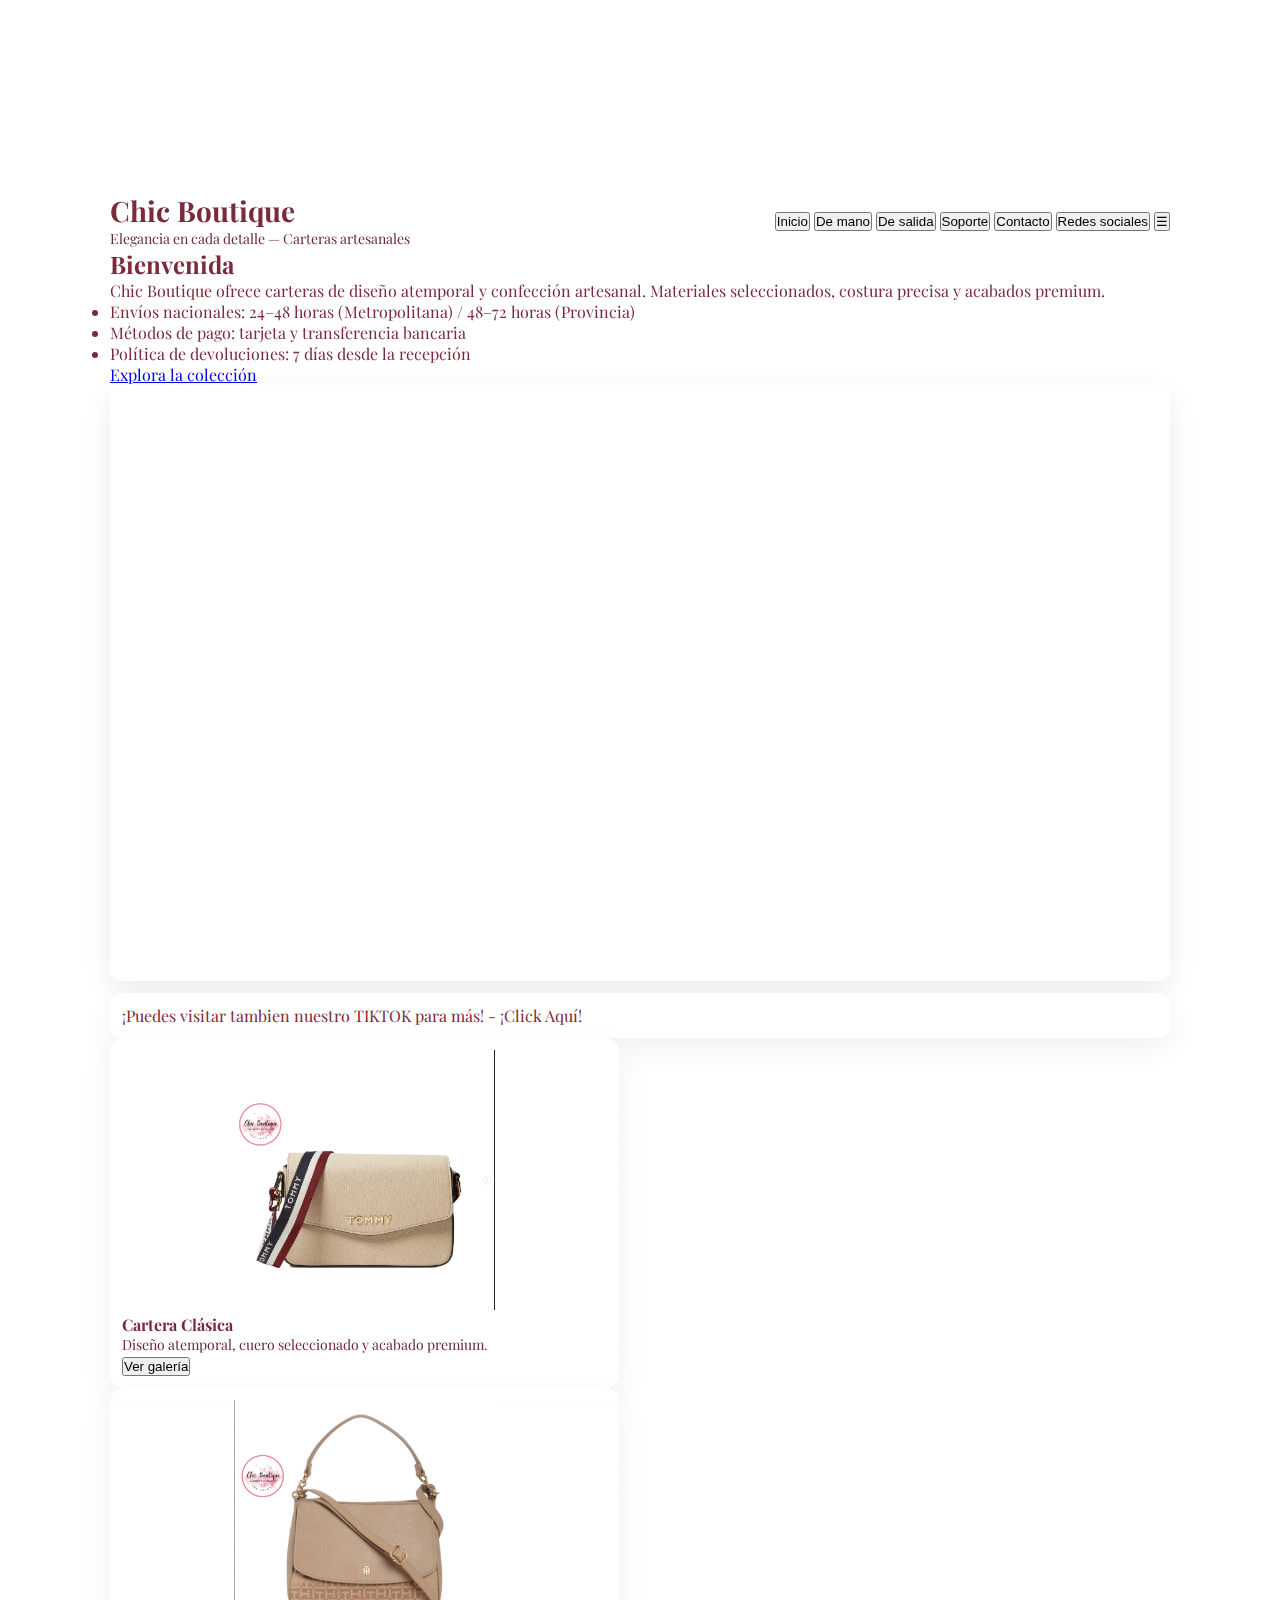
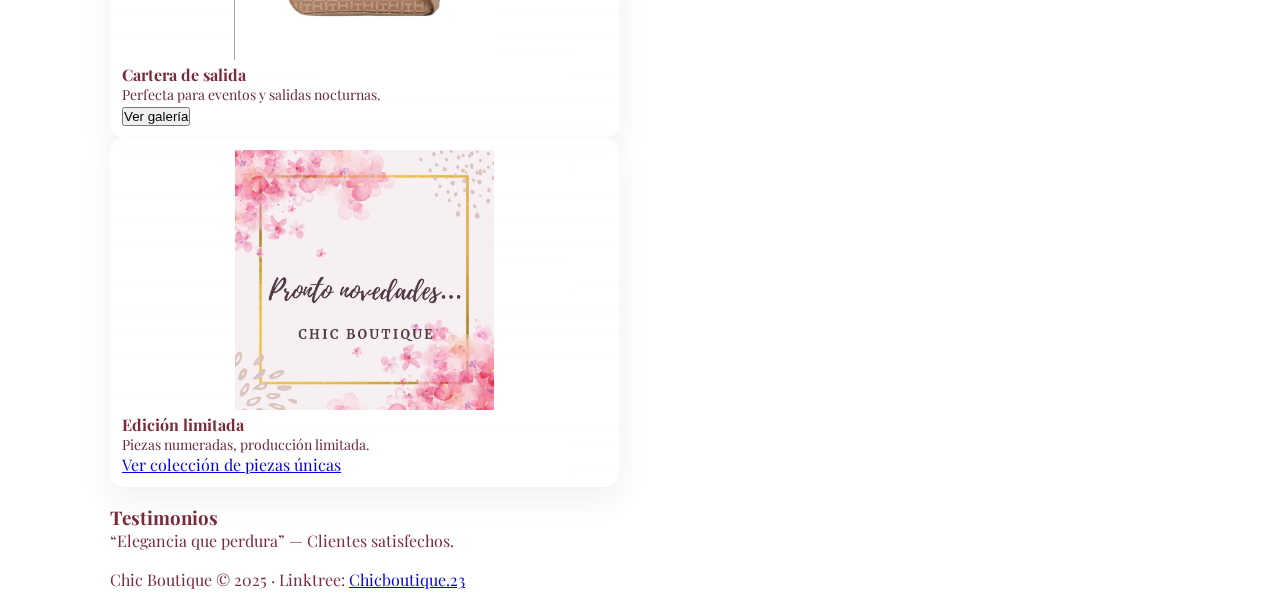
<file: index.html>
<!-- actualización diaria 11/21/2025 -->
<!doctype html>
<html lang="es">
<head>
  <meta charset="utf-8" />
  <meta name="viewport" content="width=device-width,initial-scale=1" />
  <title>Chic Boutique</title>
  <link href="https://fonts.googleapis.com/css2?family=Playfair+Display:wght@400;600;700&display=swap" rel="stylesheet">
  <link rel="stylesheet" href="styles.css">
</head>

<body>
  <canvas id="particles-canvas" aria-hidden="true"></canvas>
  <div class="container">

  <header class="header">
    <div class="brand">
      <h1>Chic Boutique</h1>
      <div class="tag">Elegancia en cada detalle — Carteras artesanales</div>
    </div>
    <nav class="nav" role="navigation" aria-label="Principal">
      <button class="nav-btn" data-target="index.html">Inicio</button>
      <button class="nav-btn" data-target="de_mano.html">De mano</button>
      <button class="nav-btn" data-target="de_salida.html">De salida</button>
      <button class="nav-btn" data-target="soporte.html">Soporte</button>
      <button class="nav-btn" data-target="contacto.html">Contacto</button>
      <button class="nav-btn social" onclick="window.open('https://linktr.ee/Chicboutique.23','_blank')">Redes sociales</button>
      <button class="nav-toggle" aria-expanded="false" aria-label="Abrir menú">☰</button>
    </nav>
  </header>

<main>
  <section class="hero">
    <div class="welcome-card" role="region" aria-labelledby="welcome-title">
      <h2 id="welcome-title">Bienvenida</h2>
      <p class="lead">Chic Boutique ofrece carteras de diseño atemporal y confección artesanal. Materiales seleccionados, costura precisa y acabados premium.</p>
      <ul class="features">
        <li>Envíos nacionales: 24–48 horas (Metropolitana) / 48–72 horas (Provincia)</li>
        <li>Métodos de pago: tarjeta y transferencia bancaria</li>
        <li>Política de devoluciones: 7 días desde la recepción</li>
      </ul>
      <a class="cta" href="de_mano.html">Explora la colección</a>
    </div>

    <div style="flex:1;display:flex;flex-direction:column;gap:12px;">
      <div style="border-radius:12px;overflow:hidden;box-shadow:0 10px 30px rgba(0,0,0,0.08)">
        <!-- YouTube embed (replace VIDEO_ID) -->
        <div style="position:relative;padding-top:56.25%">
          <iframe src="https://www.youtube.com/embed/27_rJSE6DfY" style="position:absolute;inset:0;width:100%;height:100%;border:0" title="YouTube video" allow="accelerometer; autoplay; clipboard-write; encrypted-media; gyroscope; picture-in-picture" allowfullscreen></iframe>
        </div>
      </div>
      <div style="border-radius:12px;overflow:hidden;box-shadow:0 10px 30px rgba(0,0,0,0.06)">
        <!-- TikTok embed placeholder -->
        <div style="padding:12px;background:white;">
          <blockquote style="margin:0;padding:0"><a href="https://www.tiktok.com/@chicboutique.23?_t=8hmtkw7qeb4&_r=1" target="_blank" rel="noopener"><a class="cta"> ¡Puedes visitar tambien nuestro TIKTOK para más! - ¡Click Aquí!</a></a></blockquote>
        </div>
      </div>
    </div>
  </section>

  <section class="cards" aria-label="Productos destacados">
    <article class="card">
      <img src="de_mano.png" alt="Cartera de mano destacada">
      <h4>Cartera Clásica</h4>
      <p>Diseño atemporal, cuero seleccionado y acabado premium.</p>
      <button class="btn-gallery" data-gallery="de_mano.png,de_salida.png">Ver galería</button>
    </article>
    <article class="card">
      <img src="de_salida.png" alt="Cartera de salida">
      <h4>Cartera de salida</h4>
      <p>Perfecta para eventos y salidas nocturnas.</p>
      <button class="btn-gallery" data-gallery="de_salida.png,de_mano.png">Ver galería</button>
    </article>
    <article class="card">
      <img src="novedades.png" alt="Pronto nuevas novedades únicas">
      <h4>Edición limitada</h4>
      <p>Piezas numeradas, producción limitada.</p>
      <a class="cta" href="de_mano.html">Ver colección de piezas únicas</a>
    </article>
  </section>

  <section class="info" style="margin-top:18px;">
    <h3>Testimonios</h3>
    <p>“Elegancia que perdura” — Clientes satisfechos.</p>
  </section>
</main>


    <footer style="margin-top:18px">
      <p>Chic Boutique © 2025 · Linktree: <a href="https://linktr.ee/Chicboutique.23" target="_blank">Chicboutique.23</a></p>
    </footer>
  </div>

  <script src="main.js"></script>

</div>
<script src='main.js'></script>
</body>
</html>
</file>
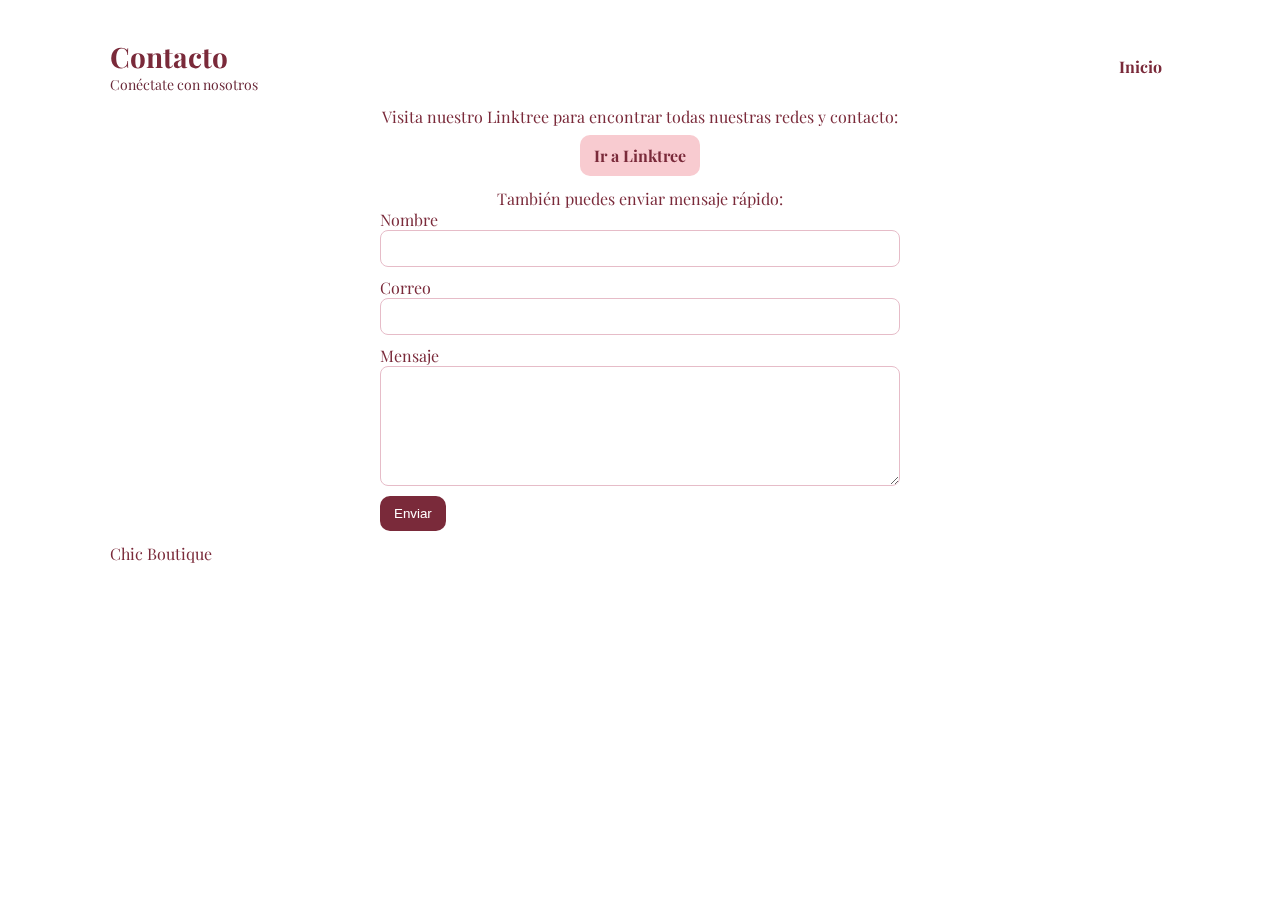
<file: contacto.html>
<!-- actualización diaria 9/16/2025 -->
<!doctype html>
<html lang="es">
<head><meta charset="utf-8"/><meta name="viewport" content="width=device-width,initial-scale=1"/><title>Contacto - Chic Boutique</title>
<link href="https://fonts.googleapis.com/css2?family=Playfair+Display:wght@400;600&display=swap" rel="stylesheet">
<link rel="stylesheet" href="styles.css"></head>
<body>
  <div class="container">
    <header class="header"><div class="brand"><h1>Contacto</h1><div class="tag">Conéctate con nosotros</div></div><nav class="nav"><a href="index.html">Inicio</a></nav></header>
    <main>
      <section style="margin-top:12px;text-align:center">
        <p>Visita nuestro Linktree para encontrar todas nuestras redes y contacto:</p>
        <p><a class="btn" href="https://linktr.ee/Chicboutique.23" target="_blank">Ir a Linktree</a></p>
        <p style="margin-top:12px">También puedes enviar mensaje rápido:</p>
        <form onsubmit="return quickContact(event)" style="max-width:520px;margin:0 auto;text-align:left;">
          <div class="form-group"><label>Nombre</label><input type="text" id="qname" required></div>
          <div class="form-group"><label>Correo</label><input type="email" id="qemail" required></div>
          <div class="form-group"><label>Mensaje</label><textarea id="qmsg" required></textarea></div>
          <button class="submit" type="submit">Enviar</button>
        </form>
        <div id="qres" style="margin-top:12px;"></div>
      </section>
    </main>
    <footer><p>Chic Boutique</p></footer>
  </div>

  <script>
    function quickContact(e){
      e.preventDefault();
      const name = document.getElementById('qname').value.trim();
      const email = document.getElementById('qemail').value.trim();
      const msg = document.getElementById('qmsg').value.trim();
      const to = 'contacto@chicboutique.example';
      const subject = encodeURIComponent('Consulta de ' + name);
      const body = encodeURIComponent('Nombre: ' + name + '\nCorreo: ' + email + '\n\n' + msg);
      window.location.href = 'mailto:' + to + '?subject=' + subject + '&body=' + body;
      document.getElementById('qres').innerText = 'Se generó un correo para enviar tu mensaje. Si no abre tu cliente, copia y pega el correo: contacto@chicboutique.example';
      return false;
    }
  </script>
</body>
</html>
</file>
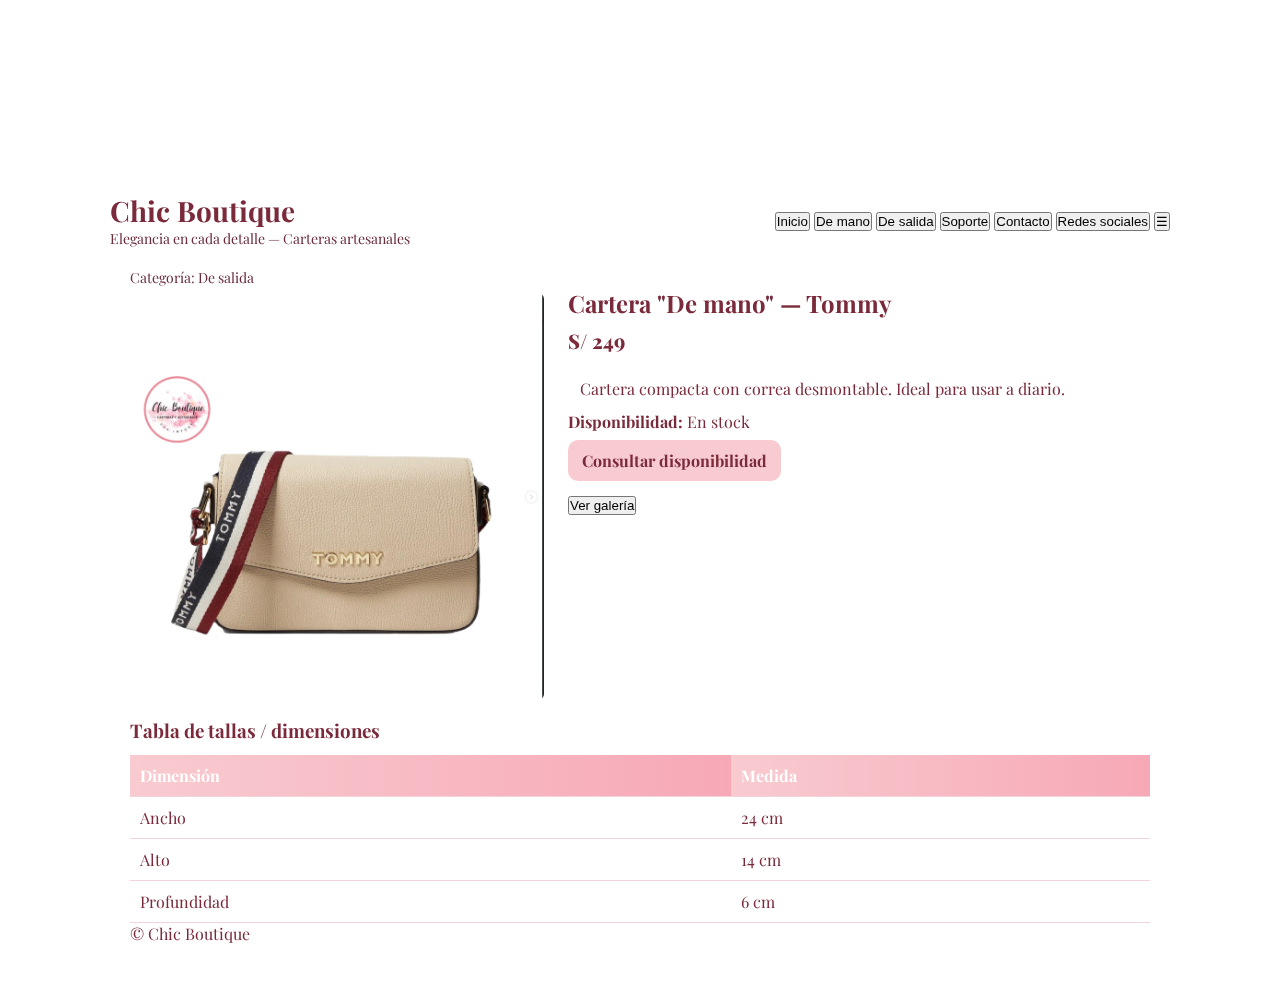
<file: de_mano.html>
<!doctype html>
<html lang="es">
<head><meta charset="utf-8"/><meta name="viewport" content="width=device-width,initial-scale=1"/><title>De mano - Chic Boutique</title>
<link href="https://fonts.googleapis.com/css2?family=Playfair+Display:wght@400;600;700&display=swap" rel="stylesheet">
<link rel="stylesheet" href="styles.css"></head>

<body>
  <canvas id="particles-canvas" aria-hidden="true"></canvas>
  <div class="container">

  <header class="header">
    <div class="brand">
      <h1>Chic Boutique</h1>
      <div class="tag">Elegancia en cada detalle — Carteras artesanales</div>
    </div>
    <nav class="nav" role="navigation" aria-label="Principal">
      <button class="nav-btn" data-target="index.html">Inicio</button>
      <button class="nav-btn" data-target="de_mano.html">De mano</button>
      <button class="nav-btn" data-target="de_salida.html">De salida</button>
      <button class="nav-btn" data-target="soporte.html">Soporte</button>
      <button class="nav-btn" data-target="contacto.html">Contacto</button>
      <button class="nav-btn social" onclick="window.open('https://linktr.ee/Chicboutique.23','_blank')">Redes sociales</button>
      <button class="nav-toggle" aria-expanded="false" aria-label="Abrir menú">☰</button>
    </nav>
  </header>


  <div class="container">
    <div class="tag">Categoría: De salida</div></header>
    <main>
      <section class="product-hero">
        <img src="de_mano.png" alt="De mano">
        <div class="product-info">
          <h2>Cartera "De mano" — Tommy</h2>
          <div class="price">S/ 249</div>
          <p class="details">Cartera compacta con correa desmontable. Ideal para usar a diario.</p>
          <p><strong>Disponibilidad:</strong> En stock</p>
          <p><a class="btn" href="contacto.html">Consultar disponibilidad</a></p>
          <div style="margin-top:12px"><button class="btn-gallery" data-gallery="de_mano.png,de_salida.png">Ver galería</button></div>
        </div>
      </section>

      <section style="margin-top:12px">
        <h3>Tabla de tallas / dimensiones</h3>
        <table>
          <tr><th>Dimensión</th><th>Medida</th></tr>
          <tr><td>Ancho</td><td>24 cm</td></tr>
          <tr><td>Alto</td><td>14 cm</td></tr>
          <tr><td>Profundidad</td><td>6 cm</td></tr>
        </table>
      </section>
    
</main>

    <footer><p>&copy; Chic Boutique</p></footer>
  </div>

  <!-- Modal -->
  <div id="modalBackdrop" class="modal-backdrop" onclick="closeModal()">
    <div class="modal" onclick="event.stopPropagation()">
      <div id="modalContent"></div>
      <div style="text-align:right;margin-top:12px"><button class="btn" onclick="closeModal()">Cerrar</button></div>
    </div>
  </div>

  <script src="main.js"></script>

</div>
<script src='main.js'></script>
</body>
</html>
</file>
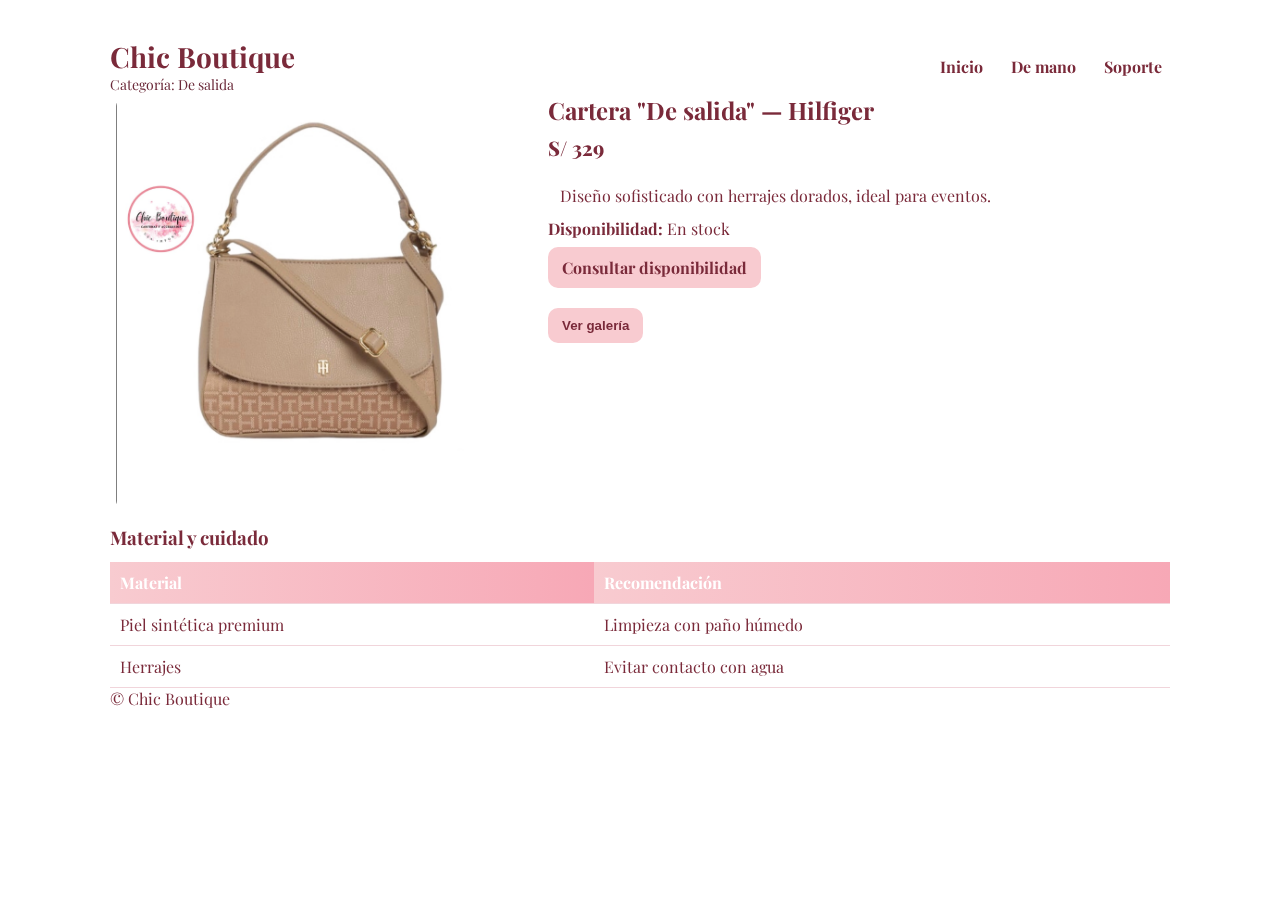
<file: de_salida.html>
<!-- actualización diaria 10/18/2025 -->
<!doctype html>
<html lang="es">
<head><meta charset="utf-8"/><meta name="viewport" content="width=device-width,initial-scale=1"/><title>De salida - Chic Boutique</title>
<link href="https://fonts.googleapis.com/css2?family=Playfair+Display:wght@400;600;700&display=swap" rel="stylesheet">
<link rel="stylesheet" href="styles.css"></head>
<body>
  <div class="container">
    <header class="header"><div class="brand"><h1>Chic Boutique</h1><div class="tag">Categoría: De salida</div></div><nav class="nav"><a href="index.html">Inicio</a><a href="de_mano.html">De mano</a><a href="soporte.html">Soporte</a></nav></header>
    <main>
      <section class="product-hero">
        <img src="de_salida.png" alt="De salida">
        <div class="product-info">
          <h2>Cartera "De salida" — Hilfiger</h2>
          <div class="price">S/ 329</div>
          <p class="details">Diseño sofisticado con herrajes dorados, ideal para eventos.</p>
          <p><strong>Disponibilidad:</strong> En stock</p>
          <p><a class="btn" href="contacto.html">Consultar disponibilidad</a></p>
          <div style="margin-top:12px;"><button class="btn" onclick="openModal('de_salida.png','Cartera De salida - detalles')">Ver galería</button></div>
        </div>
      </section>

      <section style="margin-top:12px">
        <h3>Material y cuidado</h3>
        <table>
          <tr><th>Material</th><th>Recomendación</th></tr>
          <tr><td>Piel sintética premium</td><td>Limpieza con paño húmedo</td></tr>
          <tr><td>Herrajes</td><td>Evitar contacto con agua</td></tr>
        </table>
      </section>
    </main>

    <footer><p>&copy; Chic Boutique</p></footer>
  </div>

  <!-- Modal -->
  <div id="modalBackdrop" class="modal-backdrop" onclick="closeModal()">
    <div class="modal" onclick="event.stopPropagation()">
      <div id="modalContent"></div>
      <div style="text-align:right;margin-top:12px"><button class="btn" onclick="closeModal()">Cerrar</button></div>
    </div>
  </div>

  <script src="main.js"></script>
</body>
</html>
</file>
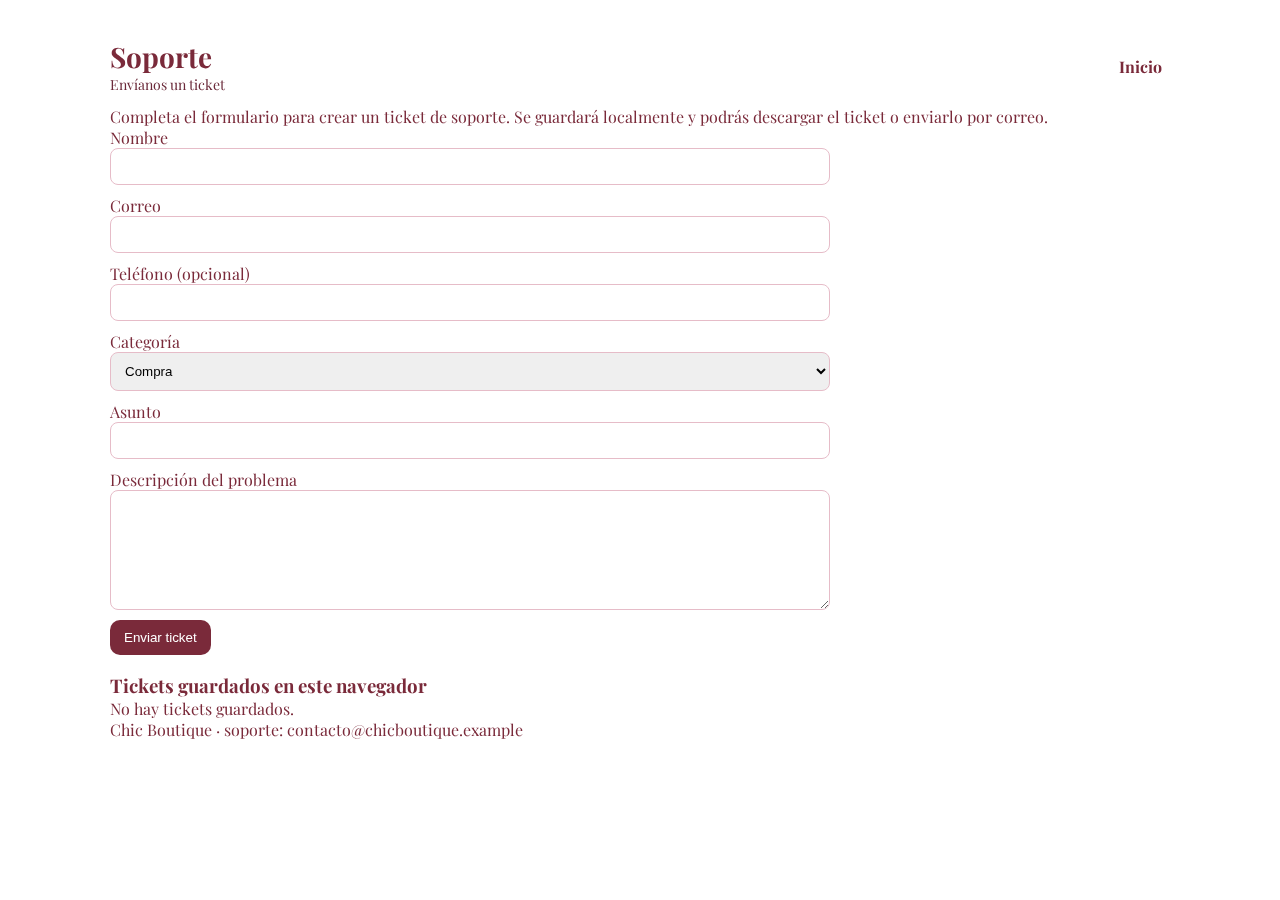
<file: soporte.html>
<!doctype html>
<html lang="es">
<head><meta charset="utf-8"/><meta name="viewport" content="width=device-width,initial-scale=1"/><title>Soporte - Chic Boutique</title>
<link href="https://fonts.googleapis.com/css2?family=Playfair+Display:wght@400;600&display=swap" rel="stylesheet">
<link rel="stylesheet" href="styles.css"></head>
<body>
  <div class="container">
    <header class="header"><div class="brand"><h1>Soporte</h1><div class="tag">Envíanos un ticket</div></div><nav class="nav"><a href="index.html">Inicio</a></nav></header>
    <main>
      <section style="margin-top:12px;">
        <p>Completa el formulario para crear un ticket de soporte. Se guardará localmente y podrás descargar el ticket o enviarlo por correo.</p>
        <form id="ticketForm" onsubmit="return submitTicket(event)" style="max-width:720px">
          <div class="form-group"><label>Nombre</label><input type="text" id="name" required></div>
          <div class="form-group"><label>Correo</label><input type="email" id="email" required></div>
          <div class="form-group"><label>Teléfono (opcional)</label><input type="text" id="phone"></div>
          <div class="form-group"><label>Categoría</label><select id="category"><option>Compra</option><option>Envío</option><option>Producto</option><option>Otro</option></select></div>
          <div class="form-group"><label>Asunto</label><input type="text" id="subject" required></div>
          <div class="form-group"><label>Descripción del problema</label><textarea id="description" required></textarea></div>
          <button type="submit" class="submit">Enviar ticket</button>
        </form>

        <div id="result" style="margin-top:12px;"></div>

        <h3 style="margin-top:18px">Tickets guardados en este navegador</h3>
        <div id="ticketsList"></div>
      </section>
    </main>
    <footer><p>Chic Boutique · soporte: contacto@chicboutique.example</p></footer>
  </div>

  <script>
    function generateTicketID(){ return 'CB-' + Date.now().toString().slice(-6) + '-' + Math.floor(Math.random()*90+10); }

    function submitTicket(e){
      e.preventDefault();
      const name = document.getElementById('name').value.trim();
      const email = document.getElementById('email').value.trim();
      const phone = document.getElementById('phone').value.trim();
      const category = document.getElementById('category').value;
      const subject = document.getElementById('subject').value.trim();
      const description = document.getElementById('description').value.trim();

      const ticketID = generateTicketID();
      const ticket = { id: ticketID, name: name, email: email, phone: phone, category: category, subject: subject, description: description, date: new Date().toISOString() };

      // Guardar en localStorage
      const stored = JSON.parse(localStorage.getItem('chic_tickets') || '[]');
      stored.push(ticket);
      localStorage.setItem('chic_tickets', JSON.stringify(stored));

      // Mostrar en UI
      document.getElementById('result').innerHTML = '<div style="background:#fff;padding:12px;border-radius:8px;">Ticket creado: <strong>' + ticketID + '</strong>. Se guardó localmente.</div>';
      renderTickets();
      return false;
    }

    function renderTickets(){
      const list = document.getElementById('ticketsList');
      const stored = JSON.parse(localStorage.getItem('chic_tickets') || '[]');
      if(stored.length === 0){ list.innerHTML = '<p>No hay tickets guardados.</p>'; return; }
      list.innerHTML = '';
      stored.slice().reverse().forEach(t => {
        const div = document.createElement('div'); div.className='ticket';
        div.innerHTML = '<strong>' + t.id + '</strong> &nbsp; <em>' + (new Date(t.date)).toLocaleString() + '</em><br><strong>Asunto:</strong> ' + t.subject + '<br>'
          + '<strong>Correo:</strong> ' + t.email + ' &nbsp; <strong>Categoría:</strong> ' + t.category + '<div style="margin-top:8px">'
          + '<button class="btn" onclick="downloadTicket(\'' + t.id + '\')">Descargar .txt</button> '
          + '<button class="btn" onclick="openMail(\'' + t.id + '\')">Abrir en correo</button>'
          + '</div>';
        list.appendChild(div);
      });
    }

    function findTicket(id){
      const stored = JSON.parse(localStorage.getItem('chic_tickets') || '[]');
      return stored.find(t=>t.id===id);
    }

    function downloadTicket(id){
      const t = findTicket(id);
      if(!t) return alert('Ticket no encontrado');
      const txt = 'ID: ' + t.id + '\nFecha: ' + t.date + '\nNombre: ' + t.name + '\nCorreo: ' + t.email + '\nTeléfono: ' + t.phone + '\nCategoría: ' + t.category + '\nAsunto: ' + t.subject + '\n\nDescripción:\n' + t.description;
      const blob = new Blob([txt], {type:'text/plain'});
      const url = URL.createObjectURL(blob);
      const a = document.createElement('a');
      a.href = url; a.download = t.id + '.txt'; document.body.appendChild(a); a.click(); a.remove(); URL.revokeObjectURL(url);
    }

    function openMail(id){
      const t = findTicket(id);
      if(!t) return alert('Ticket no encontrado');
      const to = 'contacto@chicboutique.example';
      const mailSubject = encodeURIComponent('Ticket ' + t.id + ': ' + t.subject);
      const body = encodeURIComponent('ID: ' + t.id + '\nNombre: ' + t.name + '\nCorreo: ' + t.email + '\nTeléfono: ' + t.phone + '\nCategoría: ' + t.category + '\n\nDescripción:\n' + t.description);
      window.location.href = 'mailto:' + to + '?subject=' + mailSubject + '&body=' + body;
    }

    document.addEventListener('DOMContentLoaded', renderTickets);
  </script>
</body>
</html>
</file>
<file: styles.css>
/* Chic Boutique — Final: estilos con animaciones */
@import url('https://fonts.googleapis.com/css2?family=Playfair+Display:wght@400;600;700&display=swap');

:root{
  --accent:#7a2a3a;
  --pink-1:#f8cbd0;
  --pink-2:#f7a8b6;
  --muted:#6b2a3a;
  --glass: rgba(255,255,255,0.75);
}

*{box-sizing:border-box;margin:0;padding:0}
html,body{height:100%}
body{
  font-family: 'Playfair Display', serif;
  background-image: url("data:image/svg+xml;utf8,<svg xmlns='http://www.w3.org/2000/svg' width='1400' height='900' viewBox='0 0 1400 900'>  <defs>    <linearGradient id='g' x1='0' x2='1'>      <stop offset='0' stop-color='#fff7fb'/>      <stop offset='1' stop-color='#fff0f6'/>    </linearGradient>  </defs>  <rect width='100%' height='100%' fill='url(#g)'/>  <g fill-opacity='0.95' transform='scale(1.15) translate(0,0)'>    <g transform='translate(60,60)'>      <path d='M30 70 C20 50 40 20 30 10 C20 20 5 50 30 70 Z' fill='#f7b6c2'/>      <path d='M30 70 v50' stroke='#6b2a3a' stroke-width='4' stroke-linecap='round'/>    </g>    <g transform='translate(320,180) scale(1.1)'>      <path d='M30 70 C20 50 40 20 30 10 C20 20 5 50 30 70 Z' fill='#f28fa3'/>      <path d='M30 70 v50' stroke='#6b2a3a' stroke-width='4' stroke-linecap='round'/>    </g>    <g transform='translate(700,40) scale(0.95)'>      <path d='M30 70 C20 50 40 20 30 10 C20 20 5 50 30 70 Z' fill='#ffd1e0'/>      <path d='M30 70 v50' stroke='#6b2a3a' stroke-width='4' stroke-linecap='round'/>    </g>    <g transform='translate(1040,220) scale(1.05) rotate(-10)'>      <path d='M30 70 C20 50 40 20 30 10 C20 20 5 50 30 70 Z' fill='#f7a0bb'/>      <path d='M30 70 v50' stroke='#6b2a3a' stroke-width='4' stroke-linecap='round'/>    </g>  </g></svg>");
  background-size: cover;
  background-attachment: fixed;
  color: var(--accent);
  padding:18px;
  -webkit-font-smoothing:antialiased;
}

.container{max-width:1100px;margin:0 auto;background: rgba(255,255,255,0.6);border-radius:16px;padding:20px;backdrop-filter: blur(5px);}
.header{display:flex;align-items:center;justify-content:space-between;gap:12px}
.brand h1{font-size:28px;color:var(--accent)}
.tag{color:var(--muted);font-size:14px}
.nav a{margin-left:12px;text-decoration:none;color:var(--accent);font-weight:700;padding:8px;border-radius:8px}
.nav a:hover{background:rgba(248,203,208,0.6)}

/* Grid catalogo */
.grid-preview{display:flex;gap:18px;flex-wrap:wrap;margin-top:12px}
.card{width:48%;background:linear-gradient(180deg,rgba(255,255,255,0.98),rgba(255,255,255,0.92));border-radius:14px;padding:12px;box-shadow:0 12px 30px rgba(106,50,66,0.08);overflow:hidden;cursor:pointer;transform:translateY(12px);opacity:0;transition:all 450ms cubic-bezier(.2,.9,.2,1);}
.card.visible{transform:translateY(0);opacity:1}
.card img{width:100%;height:260px;object-fit:contain;border-radius:10px;transition:transform 300ms ease, box-shadow 300ms ease}
.card:hover img{transform:scale(1.04);box-shadow:0 18px 40px rgba(122,42,58,0.12)}
.card h3{margin-top:10px;font-size:18px}
.card p{color:#6b2a3a;font-size:14px}
.btn{display:inline-block;padding:10px 14px;border-radius:10px;background:var(--pink-1);text-decoration:none;color:var(--accent);font-weight:700;margin-top:8px;border:none;cursor:pointer}

/* Modal */
.modal-backdrop{position:fixed;left:0;top:0;width:100%;height:100%;background:rgba(0,0,0,0.45);display:none;align-items:center;justify-content:center;z-index:40}
.modal-backdrop.show{display:flex}
.modal{background:white;border-radius:12px;padding:18px;max-width:900px;width:94%;box-shadow:0 20px 50px rgba(0,0,0,0.25);animation:pop 220ms ease}
@keyframes pop{from{transform:scale(.96);opacity:0}to{transform:scale(1);opacity:1}}

/* Product hero on category page */
.product-hero{display:flex;gap:18px;align-items:flex-start;flex-wrap:wrap}
.product-hero img{max-width:420px;width:100%;border-radius:12px;border:6px solid rgba(255,255,255,0.82)}
.product-info{flex:1;min-width:240px}
.price{font-size:20px;color:var(--accent);font-weight:800;margin-top:8px}
.details{margin-top:12px;background:rgba(255,255,255,0.75);padding:12px;border-radius:10px}

/* Tables */
table{width:100%;border-collapse:collapse;margin-top:12px}
th,td{padding:10px;border-bottom:1px solid #f1d5db;text-align:left}
th{background:linear-gradient(90deg,var(--pink-1),var(--pink-2));color:white}

/* Support form */
.form-group{display:flex;flex-direction:column;margin-bottom:10px;align-items:flex-start}
input[type="text"],input[type="email"],select,textarea{width:100%;padding:10px;border-radius:8px;border:1px solid #e6bcc8}
textarea{min-height:120px}
.submit{background:var(--accent);color:white;padding:10px 14px;border-radius:10px;border:none;cursor:pointer}

/* tickets list */
.ticket{background:#fff;border-radius:8px;padding:10px;margin-top:8px;box-shadow:0 6px 18px rgba(106,50,66,0.04)}

/* Responsive */
@media (max-width:700px){ .card{width:100%} .product-hero{flex-direction:column} }
</file>
